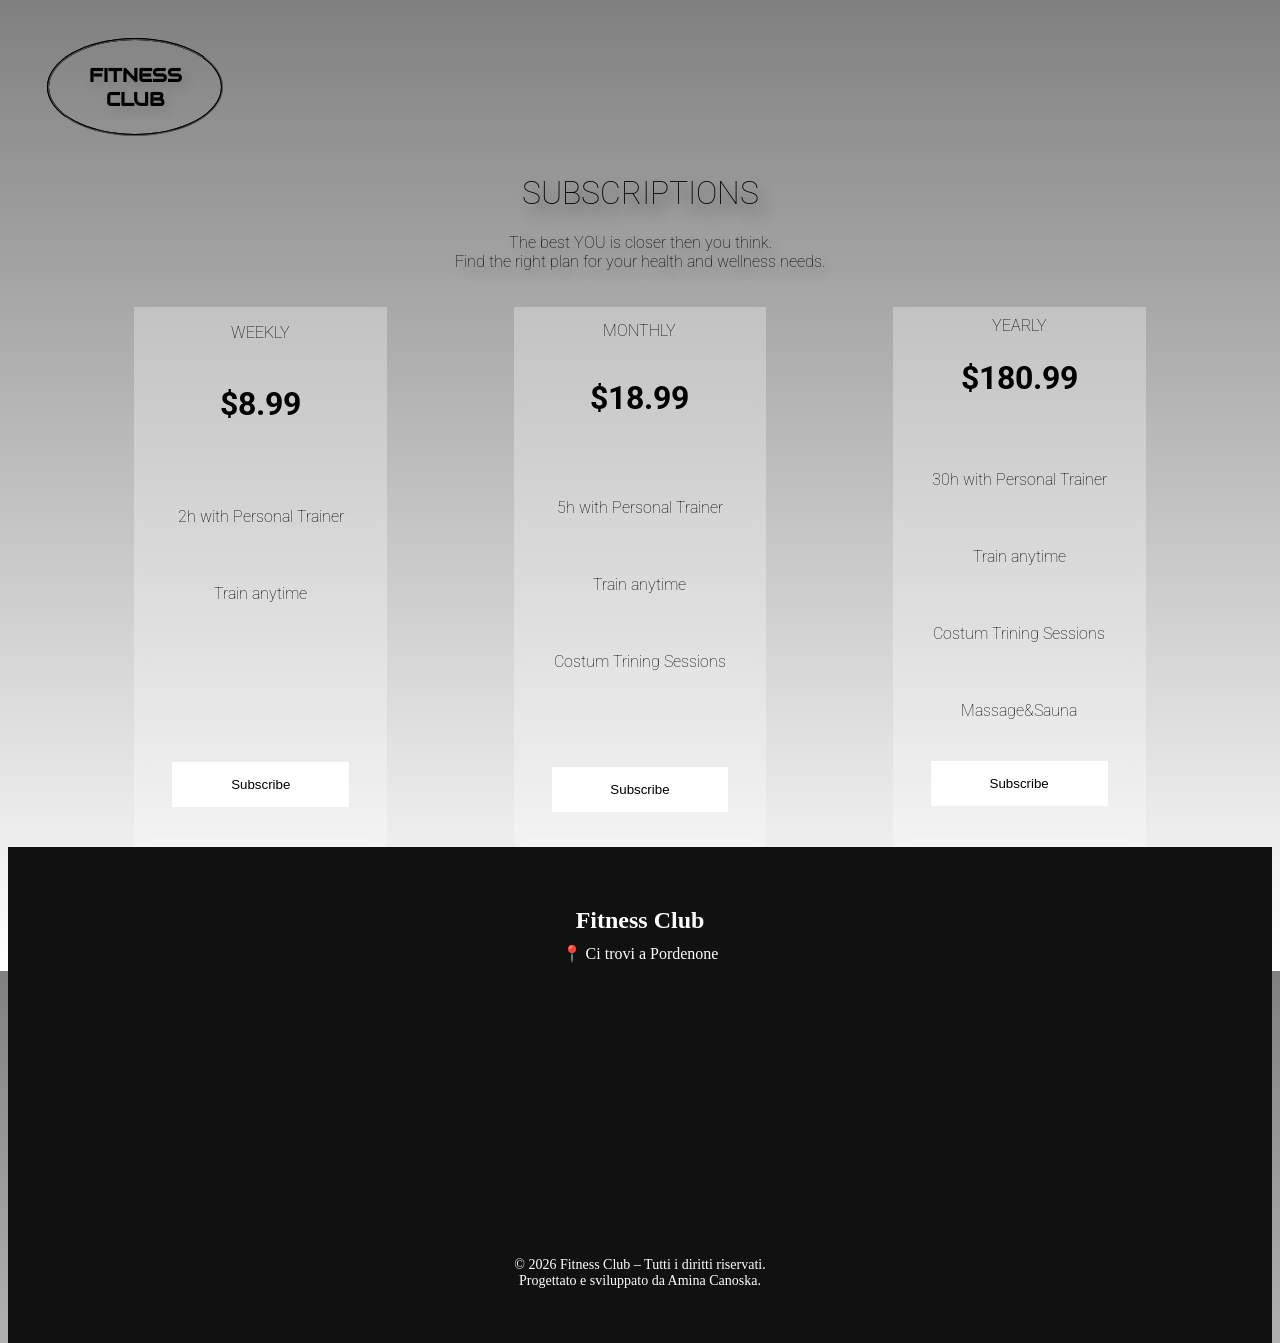
<file: checkprice.html>
<!DOCTYPE html>
<html lang="en">
<head>
    <meta charset="UTF-8"> 
    <meta name="viewport" content="width=device-width, initial-scale=1.0"> 
    <title>Website</title>
    <link rel="stylesheet" href="style2.css">
</head>
<body>
<div class="fitness-club">
    <h3>FITNESS <br> CLUB</h3>
</div>
<h1>SUBSCRIPTIONS</h1>
<p class="quote">The best YOU is closer then you think. <br> Find the right plan for your health and wellness needs.</p>
<div class="subscriptions">
    <div class="weekly">
    <p>WEEKLY</p>
    <h4>$8.99</h4>
    <div class="w-display">
    <p> 2h with Personal Trainer</p>
    <p> Train anytime</p>
    </div>
    <button type="button">Subscribe</button>
   </div>
   <div class="monthly">
    <p>MONTHLY</p>
    <h4>$18.99</h4>
    <div class="m-display">
    <p> 5h with Personal Trainer</p>
    <p> Train anytime</p>
    <p> Costum Trining Sessions</p>
    </div>
    <button type="button">Subscribe</button>
    </div>
   <div class="yearly">
    <p>YEARLY</p>
    <h4>$180.99</h4>
    <div class=" y-display">
    <p> 30h with Personal Trainer</p>
    <p> Train anytime</p>
    <p> Costum Trining Sessions</p>
    <p> Massage&Sauna</p>
    </div>
    <button type="button">Subscribe</button>
    </div>
    </div>

    <footer style="background-color:#111; color:#fff; padding: 40px 20px; text-align: center;">
  <div style="max-width: 1200px; margin: auto;">
    <h2 style="font-size: 24px; margin-bottom: 10px;">Fitness Club</h2>
    <p style="margin: 0;">📍 Ci trovi a Pordenone</p>
    
    <div style="margin: 20px 0;">
      <!-- Google Maps Embed -->
      <iframe 
        src="https://www.google.com/maps/embed?pb=!1m18!1m12!1m3!1d2794.9471741790853!2d12.6608!3d45.9562!2m3!1f0!2f0!3f0!3m2!1i1024!2i768!4f13.1!3m3!1m2!1s0x4779334fbf5a7a9f%3A0xb6d23b53e7297a2c!2sPordenone!5e0!3m2!1sit!2sit!4v1688493942680!5m2!1sit!2sit" 
        width="100%" 
        height="250" 
        style="border:0; border-radius: 8px;" 
        allowfullscreen="" 
        loading="lazy" 
        referrerpolicy="no-referrer-when-downgrade">
      </iframe>
    </div>

    <p style="font-size: 14px; margin-top: 20px;">
      &copy; <span id="year"></span> Fitness Club – Tutti i diritti riservati. <br>
      Progettato e sviluppato da Amina Canoska.
    </p>
  </div>

  <!-- JS per l'anno automatico -->
  <script>
    document.getElementById("year").textContent = new Date().getFullYear();
  </script>
</footer>

</body>
</html>
</file>
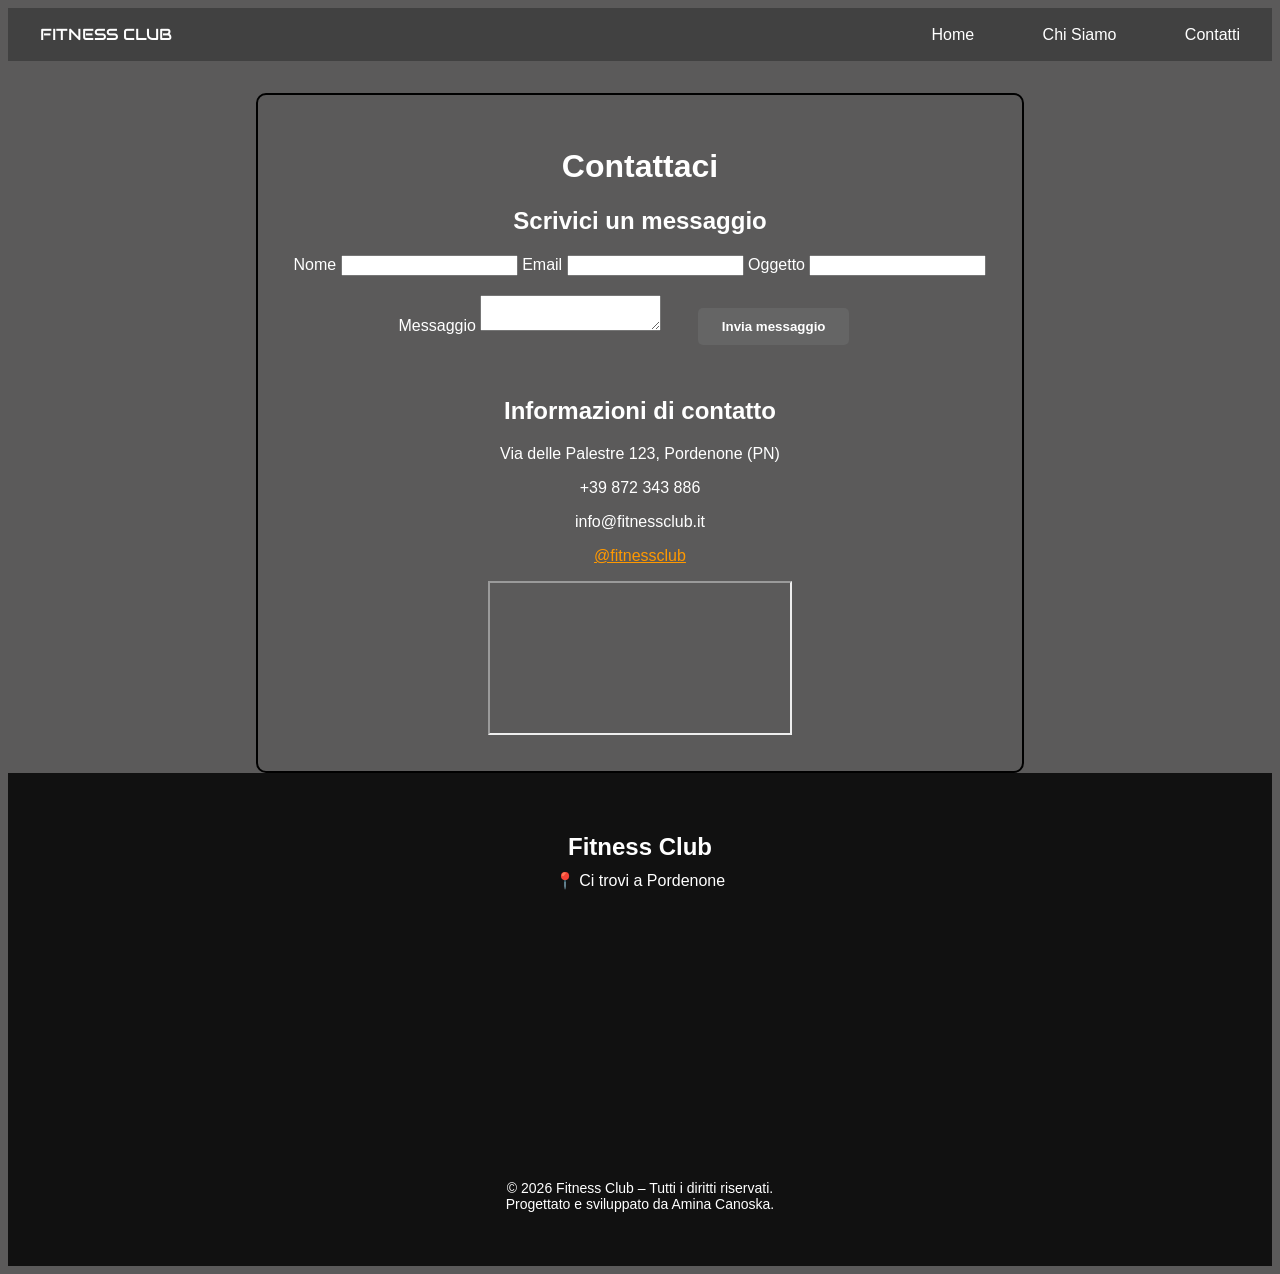
<file: contactus.html>
<!DOCTYPE html>
<html lang="en">
<head>
     <!-- Titolo della pagina -->
    <title>Contact Us</title>

    <!-- Descrizione -->
    <meta name="description" content="Scopri la palestra Fitness Club a Pordenone: corsi fitness, personal trainer, sala pesi, yoga e molto altro. Unisciti a noi per raggiungere i tuoi obiettivi. Prima lezione gratis!">

    <!-- Parole chiave (meno influente, ma utile per contesto) -->
    <meta name="keywords" content="palestra, fitness, personal trainer, allenamento, sala pesi, corsi fitness, yoga, pilates, dimagrimento, bodybuilding, gym [Città]">

    <!-- Author -->
    <meta name="Amina" content="Palestra Fittness Club">

    <!-- Viewport per il mobile -->
    <meta name="viewport" content="width=device-width, initial-scale=1.0">
    <!-- Facebook / LinkedIn (Open Graph) -->
    <meta property="og:type" content="website">
    <meta property="og:title" content="Palestra Fitness Club - Fitness a Pordenone">
    <meta property="og:description" content="Unisciti alla community di fitness più attiva di Pordenone. Allenamento personalizzato, corsi e benessere.">
    <meta property="og:image" content="https://aminacanoska.github.io/Fitness-Website//images/og-image.jpg">
    <meta property="og:url" content="https://aminacanoska.github.io/Fitness-Website/">
    <meta property="og:site_name" content="Palestra Fittness Club">

   <!-- Twitter -->
   <meta name="twitter:card" content="summary_large_image">
   <meta name="twitter:title" content="Palestra Fitness Club - Fitness e benessere a Pordenone">
   <meta name="twitter:description" content="Prova gratuita e corsi per tutti i livelli. Entra in forma con noi!">
   <meta name="twitter:image" content="https://aminacanoska.github.io/Fitness-Website//images/og-image.jpg">
   <meta name="twitter:site" content="@palestranome">
   <!-- Canonical URL -->
  <link rel="canonical" href="https://aminacanoska.github.io/Fitness-Website/">

  <!-- Geo targeting -->
  <meta name="geo.region" content="IT-[PN]">
  <meta name="geo.placename" content="Pordenone">
  <meta name="geo.position" content="LAT;LONG">
  <meta name="ICBM" content="LAT, LONG">

  <!-- Robots -->
  <meta name="robots" content="index, follow">

  <!-- Language -->
  <meta http-equiv="Content-Language" content="it">
  <link rel="stylesheet" href="style4.css">
</head>
<body>
    
  <header class="header">
    <div class="logo">FITNESS CLUB</div>
    <nav>
      <a href="home.html">Home</a>
      <a href="aboutus.html">Chi Siamo</a>
      <a href="contactus.html">Contatti</a>
    </nav>
  </header>

  <main>
    <h1>Contattaci</h1>
    <div class="contact-container">
      <div class="contact-form">
        <h2>Scrivici un messaggio</h2>
        <form action="#" method="post">
          <label for="name">Nome</label>
          <input type="text" id="name" name="name" required>

          <label for="email">Email</label>
          <input type="email" id="email" name="email" required>

          <label for="subject">Oggetto</label>
          <input type="text" id="subject" name="subject" required>

          <label for="message">Messaggio</label>
          <textarea id="message" name="message" required></textarea>

          <button type="submit">Invia messaggio</button>
        </form>
      </div>

      <div class="contact-info">
        <h2>Informazioni di contatto</h2>
        <p><i class="fas fa-map-marker-alt"></i> Via delle Palestre 123, Pordenone (PN)</p>
        <p><i class="fas fa-phone-alt"></i> +39 872 343 886</p>
        <p><i class="fas fa-envelope"></i> info@fitnessclub.it</p>
        <p><i class="fab fa-instagram"></i> <a href="#" style="color: #f90;">@fitnessclub</a></p>

        <iframe src="https://www.google.com/maps/embed?pb=!1m18!...">
        </iframe>
      </div>
    </div>
  </main>
    

    <footer style="background-color:#111; color:#fff; padding: 40px 20px; text-align: center;">
  <div style="max-width: 1200px; margin: auto;">
    <h2 style="font-size: 24px; margin-bottom: 10px;">Fitness Club</h2>
    <p style="margin: 0;">📍 Ci trovi a Pordenone</p>
    
    <div style="margin: 20px 0;">
      <!-- Google Maps Embed -->
      <iframe 
        src="https://www.google.com/maps/embed?pb=!1m18!1m12!1m3!1d2794.9471741790853!2d12.6608!3d45.9562!2m3!1f0!2f0!3f0!3m2!1i1024!2i768!4f13.1!3m3!1m2!1s0x4779334fbf5a7a9f%3A0xb6d23b53e7297a2c!2sPordenone!5e0!3m2!1sit!2sit!4v1688493942680!5m2!1sit!2sit" 
        width="100%" 
        height="250" 
        style="border:0; border-radius: 8px;" 
        allowfullscreen="" 
        loading="lazy" 
        referrerpolicy="no-referrer-when-downgrade">
      </iframe>
    </div>

    <p style="font-size: 14px; margin-top: 20px;">
      &copy; <span id="year"></span> Fitness Club – Tutti i diritti riservati. <br>
      Progettato e sviluppato da Amina Canoska.
    </p>
  </div>

  <!-- JS per l'anno automatico -->
  <script>
    document.getElementById("year").textContent = new Date().getFullYear();
  </script>
</footer>

    
</body>
</html>
</file>
<file: style2.css>
@import url('https://fonts.googleapis.com/css2?family=Audiowide&family=SUSE:wght@100..800&display=swap');
@import url('https://fonts.googleapis.com/css2?family=Audiowide&family=Roboto:ital,wght@0,100;0,300;0,400;0,500;0,700;0,900;1,100;1,300;1,400;1,500;1,700;1,900&family=SUSE:wght@100..800&display=swap');
body{
    background:linear-gradient(gray, white);
    height: 100vh;
}
.fitness-club{
    font-family:"Audiowide", serif;
    font-weight: 400;
    font-style: normal; 
    width: 10%;
    text-align: center;
    margin-top: 7vh;
    margin-left: 5vw;
    margin-bottom: 7vh;
    text-shadow: 4px 5px 8px rgba(98, 98, 98, 0.291);
    position: relative;
}
.fitness-club::before{
    content: "";
    position: absolute;
    top:-25px;
    left:-25px;
    right:-25px;
    bottom:-25px;
    border: 2px groove rgb(0, 0, 0);
    animation: rotate-border 3s linear infinite;
    border-radius: 50%;
}
.fitness-club::after{
    content: "";
    position: absolute;
    top:-25px;
    left:-25px;
    right:-25px;
    bottom:-25px;
    border: 2px groove rgb(0, 0, 0);
    animation: rotate-border 3.1s linear infinite;
    border-radius: 50%;
}
@keyframes rotate-border {
    from {
        transform: rotate(0deg);
    }
    to {
        transform: rotate(360deg);
}
}

h1{
    font-family: "Roboto", sans-serif;
    font-weight: 100;
    font-style: normal;
    text-shadow: 7px 9px 13px rgba(0, 0, 0, 0.692);
    text-align: center;
}
.quote{
    font-family: "Roboto", sans-serif;
    font-weight: 100;
    font-style: normal;
    text-shadow: 4px 6px 10px rgb(114, 114, 114);
    text-align: center;
}
.subscriptions{
    display: flex;
    justify-content:space-evenly;
    margin-top: 4vh;
}
.weekly{
    font-family: "Roboto", sans-serif;
    font-weight: 100;
    font-style: normal;
    text-align: center;
    
    width:20%;
    height:60vh;
    background-color: rgba(255, 255, 255, 0.3);
    backdrop-filter: blur(5px);
    position: relative;
    transition: transform 1s;
    overflow: hidden;
    
}
.weekly:hover{
    transform: scale(1.1, 1.1);
    border-top: 4px solid rgb(54, 54, 54);
    animation: border-topAppear 1s ease;

}
@keyframes border-topAppear{
    0%{
        border-top: none;
    }
    50%{
        border-top: 2px solid rgb(54, 54, 54);
    }
    100%{
        border-top: 4px solid rgb(54, 54, 54);
    }
}
.w-display{
    display:inline-flex;
    flex-direction: column;
    justify-content: center;
    align-items: center;
    line-height: 5vh;
    padding: 1vw;
    margin-bottom: 13vh;
}
.monthly{
    width: 20%;
    height: 60vh;
    font-family: "Roboto", sans-serif;
    font-weight: 100;
    font-style: normal;
    text-align: center;
    line-height: 1;
    background-color: rgba(255, 255, 255, 0.3);
    backdrop-filter: blur(5px);
    position: relative;
    transition: transform 1s;
    overflow: hidden;
}
.monthly:hover{
    transform: scale(1.1, 1.1);
    border-top: 4px solid rgb(54, 54, 54);
    animation: border-topAppear 1s ease;
}
@keyframes border-topAppear {
    0%{
        border-top:none;
    }
    50%{
        border-top: 2px solid rgb(54, 54, 54);
    }
    100%{
        border-top: 4px solid rgb(54, 54, 54);
    }
}
.m-display{
    display:flex;
    flex-direction: column;
    justify-content: center;
    align-items: center;
    line-height: 5vh;
    padding: 1vw;
    margin-bottom: 6vh;
}
.yearly{
    width:20%;
    height: 60vh;
    font-family: "Roboto", sans-serif;
    font-weight: 100;
    font-style: normal;
    text-align: center;
    line-height: 0.4;
    background-color: rgba(255, 255, 255, 0.3);
    backdrop-filter: blur(5px);
    position: relative;
    transition: transform 1s;
    overflow: hidden;
}
.yearly:hover{
    transform: scale(1.1, 1.1);
    border-top: 4px solid rgb(54, 54, 54);
    animation: border-topAppear 1s ease;
}
@keyframes border-topAppear {
    0%{
        border-top:none;
    }
    50%{
        border-top: 2px solid rgb(54, 54, 54);
    }
    100%{
        border-top: 4px solid rgb(54, 54, 54);
    }
}

.y-display{
    display:flex;
    flex-direction: column;
    justify-content: center;
    align-items: center;
    line-height: 5vh;
    padding: 1vw;
}
button{
    width:70%;
    height: 5vh;
    background-color: rgb(255, 255, 255);
    border: none;
    transition: transform 1s;
}
button:hover{
    cursor: pointer;
    transform: scale(1.2, 1.2);
    text-shadow: 4px 5px 8px rgba(0, 0, 0, 0.483);
}
h4{
    font-size: 2rem;
}
</file>
<file: style4.css>
@import url('https://fonts.googleapis.com/css2?family=Audiowide&family=SUSE:wght@100..800&display=swap');
@import url('https://fonts.googleapis.com/css2?family=Audiowide&family=Roboto:ital,wght@0,100;0,300;0,400;0,500;0,700;0,900;1,100;1,300;1,400;1,500;1,700;1,900&family=SUSE:wght@100..800&display=swap');
  body {
  font-family: sans-serif;
  background-color: #5b5a5a;
  color: white;
}

.header {
  background-color: #414141;
  padding: 1rem 2rem;
  display: flex;
  justify-content: space-between;
  align-items: center;
}
.logo {
     font-family:"Audiowide", serif;
    font-weight: 400;
    font-style: normal; 
    font-size: 1rem;
}
nav a {
    padding-left: 3rem;
  color: white;
  margin-left: 1rem;
  text-decoration: none;

}

nav a:hover {
  text-decoration: underline;
  color: rgb(160, 159, 159);
}

main {
  text-align: center;
  border: 2px solid black;
}


button {
    margin: 2rem;
  padding: 0.7rem 1.5rem;
  border: none;
  background-color: rgb(101, 101, 101);
  color: rgb(255, 255, 255);
  font-weight: bold;
  cursor: pointer;
  border-radius: 5px;
}

button:hover {
  background-color: #e68a00;
}

main{
  padding: 2rem;
  margin-top: 2rem;
  border-radius: 10px;
  max-width: 700px;
  margin-left: auto;
  margin-right: auto;
}

.footer-title {
  margin-top: 2rem;
}

footer {
  background-color: #908f8f;
  padding: 2rem;
  text-align: center;
}

footer iframe {
  margin: 1rem auto;
  display: block;
  border-radius: 10px;
  max-width: 600px;
}

footer .location {
  margin-top: 1rem;
}

footer .copyright {
  margin-top: 1rem;
  font-size: 0.9rem;
}
</file>
